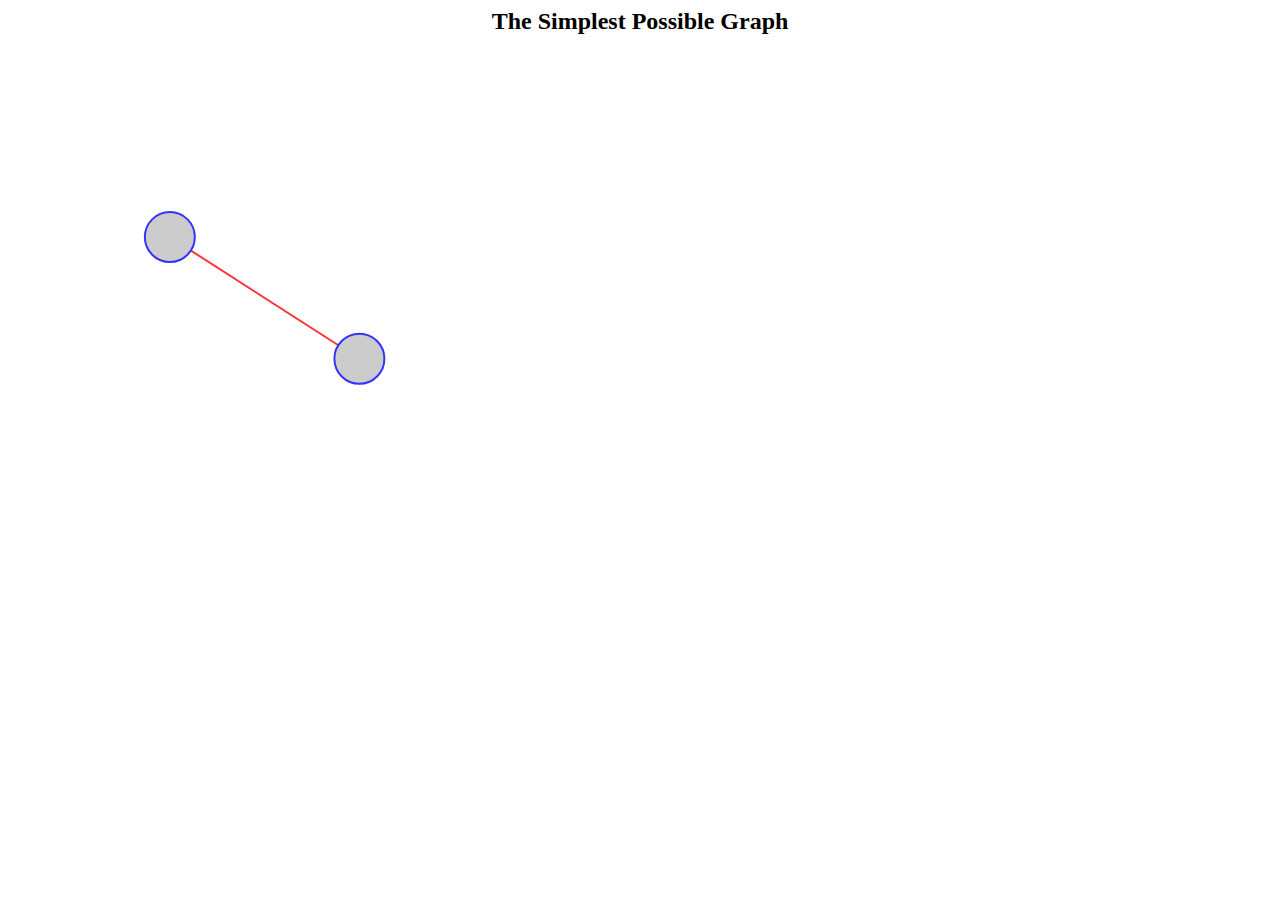
<file: examples/00/index.html>
<html><head><meta charset='utf-8'><title>Force Layout 01</title><style>
	circle { fill: #ccc; stroke: #33f; stroke-width: 2px; }
	line   { stroke: #f33; stroke-width: 2px; }
</style></head><body><script src='..\..\d3.min.js'></script><script>
var body = d3.select('body'),
    title = body.append('center').append('h2')
	.text('The Simplest Possible Graph');

// Define the dimensions of the visualization. We're using
// a size that's convenient for displaying
var w = 500, h = 500;

// Define the data for the example. In general, a force layout
// requires two data arrays. The first array, here named `nodes`,
// contains the object that are the focal point of the visualization.
// The second array, called `links` below, identifies all the links
// between the nodes. (The more mathematical term is "edges.")

// For the simplest possible example we only define two nodes. As
// far as D3 is concerned, nodes are arbitrary objects. Normally the
// objects wouldn't be initialized with `x` and `y` properties like
// we're doing below. When those properties are present, they tell
// D3 where to place the nodes before the force layout starts its
// magic. More typically, they're left out of the nodes and D3 picks
// random locations for each node. We're defining them here so we can
// get a consistent application of the layout which lets us see the
// effects of different properties.
var nodes = [ {}, {} ];

// The `links` array contains objects with a `source` and a `target`
// property. The values of those properties are the indices in
// the `nodes` array of the two endpoints of the link.
var links = [ {source: 0, target: 1} ];

// Here's were the code begins. We start off by creating an SVG
// container to hold the visualization. We only need to specify
// the dimensions for this container.
var svg = body.append('svg')
	.attr('width', w).attr('height', h);

// Now we create a force layout object and define its properties.
// Those include the dimensions of the visualization and the arrays
// of nodes and links.
var force = d3.layout.force().size([w, h])
    .nodes(nodes).links(links);

// There's one more property of the layout we need to define,
// its `linkDistance`. That's generally a configurable value and,
// for a first example, we'd normally leave it at its default.
// Unfortunately, the default value results in a visualization
// that's not especially clear. This parameter defines the
// distance (normally in pixels) that we'd like to have between
// nodes that are connected. (It is, thus, the length we'd
// like our links to have.)
force.linkDistance(w/2);

// Next we'll add the nodes and links to the visualization.
// Note that we're just sticking them into the SVG container
// at this point. We start with the links. The order here is
// important because we want the nodes to appear "on top of"
// the links. SVG doesn't really have a convenient equivalent
// to HTML's `z-index`; instead it relies on the order of the
// elements in the markup. By adding the nodes _after_ the
// links we ensure that nodes appear on top of links.

// Links are pretty simple. They're just SVG lines, and
// we're not even going to specify their coordinates. (We'll
// let the force layout take care of that.) Without any
// coordinates, the lines won't even be visible, but the
// markup will be sitting inside the SVG container ready
// and waiting for the force layout.
var line = svg.selectAll('.link').data(links)
    .enter().append('line');

// Each node is drawn as a circle and it is dragable.
var circle = svg.selectAll('.node').data(nodes)
    .enter().append('circle').call(force.drag);

// We're about to tell the force layout to start its
// calculations. We do, however, want to know when those
// calculations are complete, so before we kick things off
// we'll define a function that we want the layout to call
// once the calculations are done.
force.on('tick', function() {

    // When this function executes, the force layout
    // calculations have concluded. The layout will
    // have set various properties in our nodes and
    // links objects that we can use to position them
    // within the SVG container.

    // First let's reposition the nodes. As the force
    // layout runs it updates the `x` and `y` properties
    // that define where the node should be centered.
    // To move the node, we set the appropriate SVG
    // attributes to their new values. We also have to
    // give the node a non-zero radius so that it's visible
    // in the container.
    circle.attr('r', w/20)
        .attr('cx', function(d) { return d.x; })
        .attr('cy', function(d) { return d.y; });

    // We also need to update positions of the links.
    // For those elements, the force layout sets the
    // `source` and `target` properties, specifying
    // `x` and `y` values in each case.
    line.attr('x1', function(d) { return d.source.x; })
        .attr('y1', function(d) { return d.source.y; })
        .attr('x2', function(d) { return d.target.x; })
        .attr('y2', function(d) { return d.target.y; });
});

// Okay, everything is set up now so it's time to turn
// things over to the force layout. Here we go.
force.start();

// By the time you've read this far in the code, the force
// layout has undoubtedly finished its work. Unless something
// went horribly wrong, you should see two light grey circles
// connected by a single dark grey line. If you have a screen
// ruler (such as [xScope](http://xscopeapp.com) handy, measure
// the distance between the centers of the two circles. It
// should be somewhere close to the `linkDistance` parameter we
// set way up in the beginning (480 pixels). That, in the most
// basic of all nutshells, is what a force layout does. We
// tell it how far apart we want connected nodes to be, and
// the layout keeps moving the nodes around until they get
// reasonably close to that value.

// Of course, there's quite a bit more than that going on
// under the hood. We'll take a closer look starting with
// the next example.
</script></body></html>
</file>
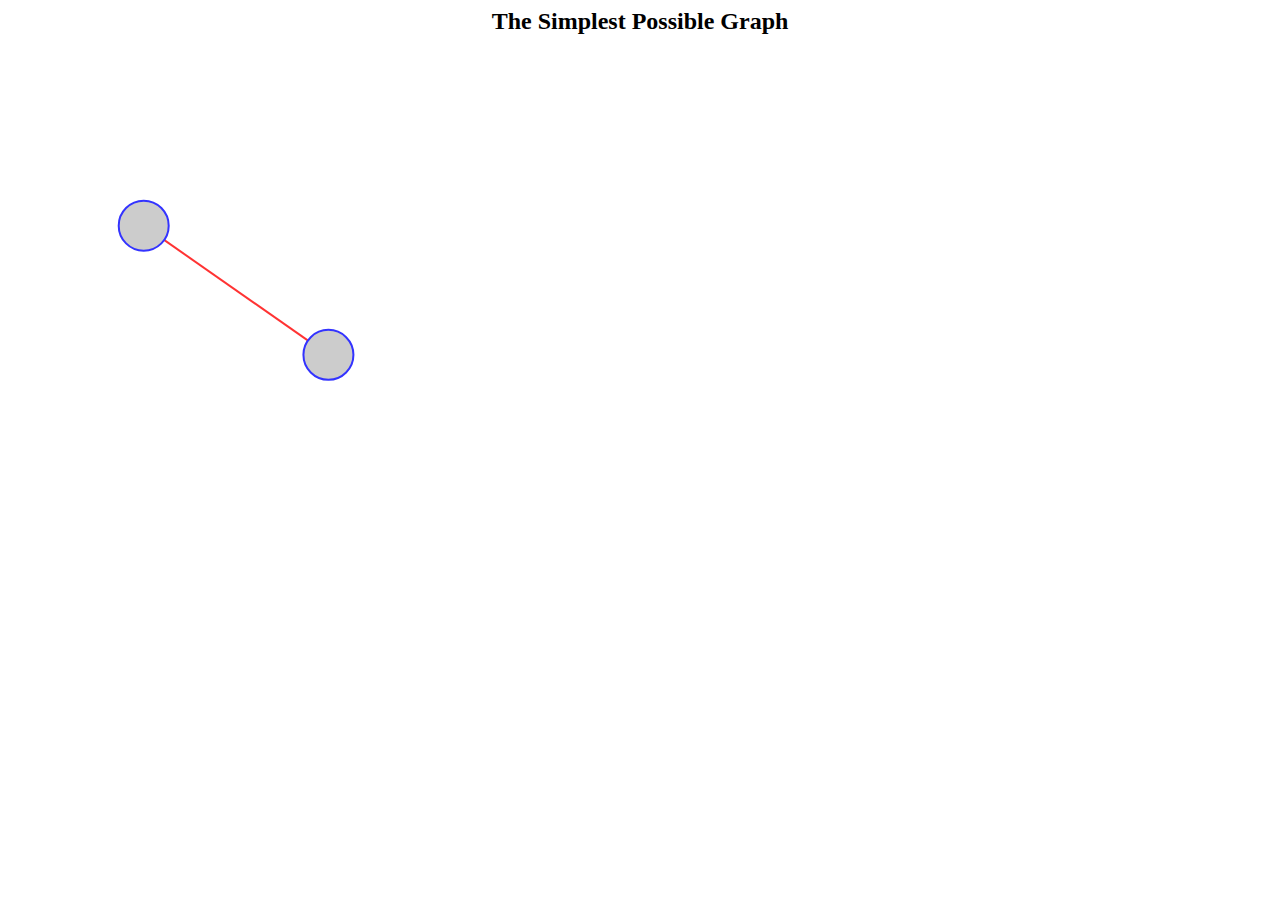
<file: examples/01/index.html>
<!-- c:\2016\meaning-graph\examples\01\index.html -->
<html><head><meta charset='utf-8'><title>ForceLayout01</title><style>
	circle { fill: #ccc; stroke: #33f; stroke-width: 2px; }
	line   { stroke: #f33; stroke-width: 2px; }
</style></head><body><script src='..\..\d3.min.js'></script><script>
var body = d3.select('body'),
    title = body.append('center').append('h2')
	.text('The Simplest Possible Graph');

// Define the dimensions of the visualization. We're using
// a size that's convenient for displaying
var w = 500, h = 500;

// Define the data for the example. In general, a force layout
// requires two data arrays. The first array, here named `nodes`,
// contains the object that are the focal point of the visualization.
// The second array, called `links` below, identifies all the links
// between the nodes. (The more mathematical term is "edges.")

// For the simplest possible example we only define two nodes. As
// far as D3 is concerned, nodes are arbitrary objects. Normally the
// objects wouldn't be initialized with `x` and `y` properties like
// we're doing below. When those properties are present, they tell
// D3 where to place the nodes before the force layout starts its
// magic. More typically, they're left out of the nodes and D3 picks
// random locations for each node. We're defining them here so we can
// get a consistent application of the layout which lets us see the
// effects of different properties.
var nodes = [ {}, {} ];

// The `links` array contains objects with a `source` and a `target`
// property. The values of those properties are the indices in
// the `nodes` array of the two endpoints of the link.
var links = [ {source: 0, target: 1} ];

// Here's were the code begins. We start off by creating an SVG
// container to hold the visualization. We only need to specify
// the dimensions for this container.
var svg = body.append('svg')
	.attr('width', w).attr('height', h);

// Now we create a force layout object and define its properties.
// Those include the dimensions of the visualization and the arrays
// of nodes and links.
var force = d3.layout.force().size([w, h])
    .nodes(nodes).links(links);

// There's one more property of the layout we need to define,
// its `linkDistance`. That's generally a configurable value and,
// for a first example, we'd normally leave it at its default.
// Unfortunately, the default value results in a visualization
// that's not especially clear. This parameter defines the
// distance (normally in pixels) that we'd like to have between
// nodes that are connected. (It is, thus, the length we'd
// like our links to have.)
force.linkDistance(w/2);

// Next we'll add the nodes and links to the visualization.
// Note that we're just sticking them into the SVG container
// at this point. We start with the links. The order here is
// important because we want the nodes to appear "on top of"
// the links. SVG doesn't really have a convenient equivalent
// to HTML's `z-index`; instead it relies on the order of the
// elements in the markup. By adding the nodes _after_ the
// links we ensure that nodes appear on top of links.

// Links are pretty simple. They're just SVG lines, and
// we're not even going to specify their coordinates. (We'll
// let the force layout take care of that.) Without any
// coordinates, the lines won't even be visible, but the
// markup will be sitting inside the SVG container ready
// and waiting for the force layout.
var line = svg.selectAll('.link').data(links)
    .enter().append('line');

// Each node is drawn as a circle and it is dragable.
var circle = svg.selectAll('.node').data(nodes)
    .enter().append('circle').call(force.drag);

// We're about to tell the force layout to start its
// calculations. We do, however, want to know when those
// calculations are complete, so before we kick things off
// we'll define a function that we want the layout to call
// once the calculations are done.
force.on('tick', function() {

    // When this function executes, the force layout
    // calculations have concluded. The layout will
    // have set various properties in our nodes and
    // links objects that we can use to position them
    // within the SVG container.

    // First let's reposition the nodes. As the force
    // layout runs it updates the `x` and `y` properties
    // that define where the node should be centered.
    // To move the node, we set the appropriate SVG
    // attributes to their new values. We also have to
    // give the node a non-zero radius so that it's visible
    // in the container.
    circle.attr('r', w/20)
        .attr('cx', function(d) { return d.x; })
        .attr('cy', function(d) { return d.y; });

    // We also need to update positions of the links.
    // For those elements, the force layout sets the
    // `source` and `target` properties, specifying
    // `x` and `y` values in each case.
    line.attr('x1', function(d) { return d.source.x; })
        .attr('y1', function(d) { return d.source.y; })
        .attr('x2', function(d) { return d.target.x; })
        .attr('y2', function(d) { return d.target.y; });
});

// Okay, everything is set up now so it's time to turn
// things over to the force layout. Here we go.
force.start();

// By the time you've read this far in the code, the force
// layout has undoubtedly finished its work. Unless something
// went horribly wrong, you should see two light grey circles
// connected by a single dark grey line. If you have a screen
// ruler (such as [xScope](http://xscopeapp.com) handy, measure
// the distance between the centers of the two circles. It
// should be somewhere close to the `linkDistance` parameter we
// set way up in the beginning (480 pixels). That, in the most
// basic of all nutshells, is what a force layout does. We
// tell it how far apart we want connected nodes to be, and
// the layout keeps moving the nodes around until they get
// reasonably close to that value.

// Of course, there's quite a bit more than that going on
// under the hood. We'll take a closer look starting with
// the next example.
</script></body></html>
</file>
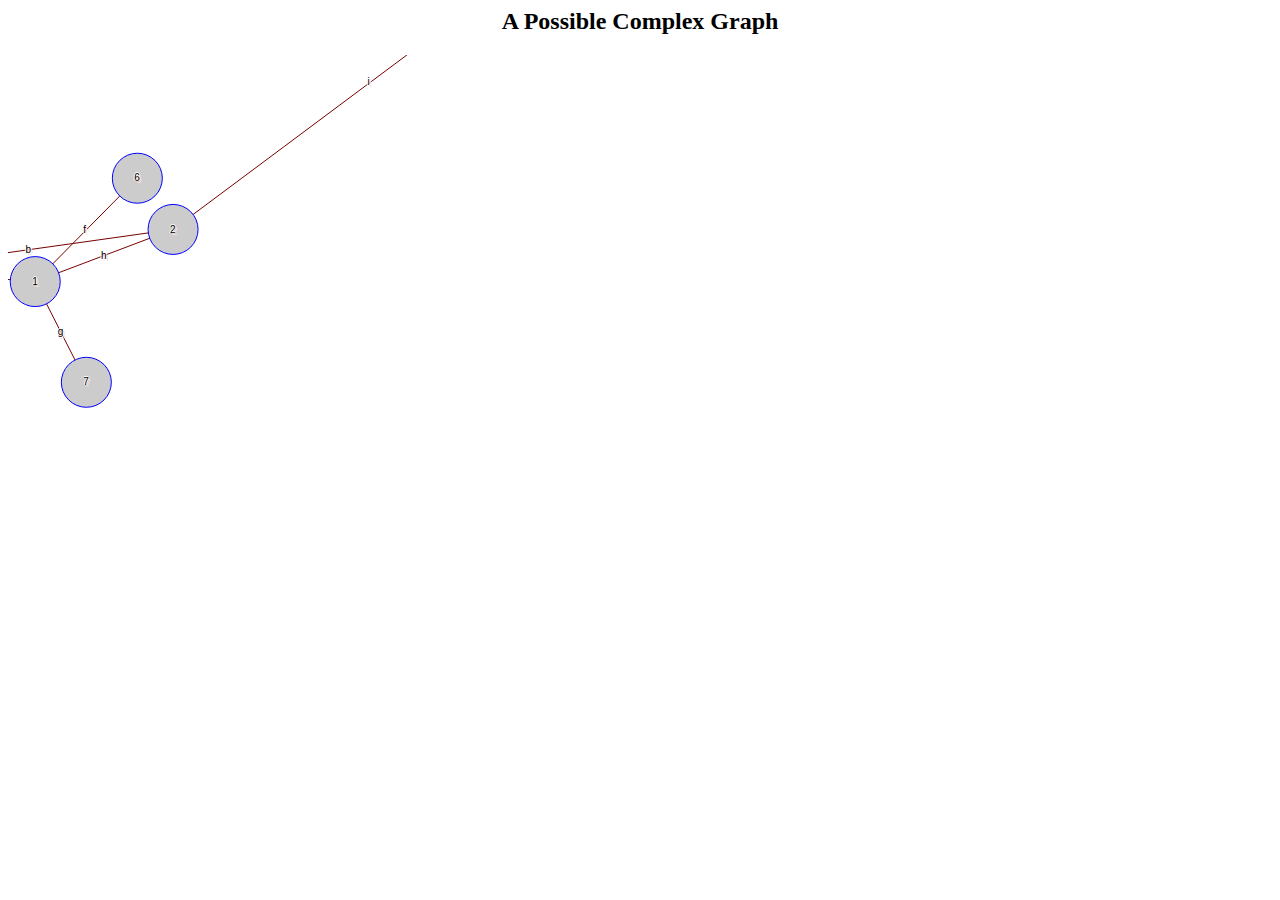
<file: examples/02/index.html>
<!-- c:\2016\meaning-graph\examples\02\index.html -->
<html><head><meta charset='utf-8'><title>ForceLayout02</title><style>
   .node {fill: #ccc; stroke: #00f; stroke-width: 1px;}
   .link {stroke: #700; stroke-width: 1px;}
    text {font: 10px sans-serif;
          text-shadow: 2px 2px 0 #fdd, 1px 0 0 #fff, 0 -1px 0 #fff, -1px 0 0 #fff; }
</style></head><body><script src='..\..\d3.min.js'></script><script>
var body = d3.select('body'),
    title = body.append('center').append('h2')
	.text('A Possible Complex Graph');
	
// Define the dimensions of the visualization. We're using
// a size that's convenient for displaying
var w = 500, h = 500;

// Here's the code begins. We start off by creating an SVG
// container to hold the visualization. We only need to specify
// the dimensions for this container.
var svg = body.append('svg')
    .attr('width', w).attr('height', h);

// Define 10 links among 10 nodes as a graph to visualize.
var links =  [  { id: 'a', "target": 1, "source": 0 },
                { id: 'b', "target": 2, "source": 0 },
                { id: 'c', "target": 3, "source": 0 },
                { id: 'd', "target": 4, "source": 0 },
                { id: 'e', "target": 5, "source": 0 },
                { id: 'f', "target": 6, "source": 1 },
                { id: 'g', "target": 7, "source": 1 },
                { id: 'h', "target": 1, "source": 2 },
                { id: 'i', "target": 8, "source": 2 },
                { id: 'j', "target": 9, "source": 3 }
            ];

// extract 10 nodes from 10 links.
var nodes = {};
    links.forEach(function(d){
      d.target=nodes[d.target]||(nodes[d.target]={id:d.target});
      d.source=nodes[d.source]||(nodes[d.source]={id:d.source});
    });
    nodes = d3.values(nodes);

// Create a force layout object and define its dimensions of
// the visualization and the arrays of nodes and links.
var force = d3.layout.force().size([w, h])
    .nodes(nodes).links(links);

// There's one more property of the layout we need to define,
// its `linkDistance`. That's generally a configurable value and,
// for a simple example, we'd normally leave it at its default.
// Unfortunately, the default value results in a visualization
// that's not especially clear. This parameter defines the
// distance (normally in pixels) that we'd like to have between
// nodes that are connected. (It is, thus, the length we'd
// like our links to have.)
    force.linkDistance(w/9);

// Next we'll add the nodes and links to the visualization.
// Adding the nodes _after_ the links, we ensure that nodes
// appear on top of links.
// The links are pretty simple. They're just SVG lines, and
// we're not even going to specify their coordinates. (We'll
// let the force layout take care of that.) Without any
// coordinates, the lines won't even be visible, but the
// markup will be sitting inside the SVG container ready
// and waiting for the force layout.
var link = svg.selectAll('.link').data(links).enter()
    .append('line').attr('class', 'link');

// Now it's the nodes turn. Each node is drawn as a circle.
var node = svg.selectAll('.node').data(nodes).enter()
    .append('circle').attr('class', 'node').call(force.drag);

// On top of each node, we draw its id.
var node_id = svg.append("g").selectAll("text").data(nodes).enter()
    .append("text")
    .attr("x", "-.31em").attr("y", ".31em")
    .text(function(d) { return d.id; });

// On top of each node, we draw its id.
var link_id = svg.append("g").selectAll("text").data(links).enter()
    .append("text")
    .attr("x", "-.31em").attr("y", ".31em")
    .text(function(d) { return d.id; });

// We're about to tell the force layout to start its
// calculations. We do, however, want to know when those
// calculations are complete, so before we kick things off
// we'll define a function that we want the layout to call
// once the calculations are done.
force.on('tick', function() {
    // When this function executes, the force layout
    // calculations have concluded. The layout will
    // have set various properties in our nodes and
    // links objects that we can use to position them
    // within the SVG container.

    // First let's reposition the nodes. As the force
    // layout runs it updates the `x` and `y` properties
    // that define where the node should be centered.
    // To move the node, we set the appropriate SVG
    // attributes to their new values. Also give the
    // nodes a non-zero radius so they're visible.
    node.attr('r', w/20)
        .attr('cx', function(d) { return d.x; })
        .attr('cy', function(d) { return d.y; });

    // We also need to update positions of the links.
    // For those elements, the force layout sets the
    // `source` and `target` properties, specifying
    // `x` and `y` values in each case.
    link.attr('x1', function(d) { return d.source.x; })
        .attr('y1', function(d) { return d.source.y; })
        .attr('x2', function(d) { return d.target.x; })
        .attr('y2', function(d) { return d.target.y; });

    // translate origin to node center
    node_id.attr("transform", function(d) {
      return "translate(" + d.x + "," + d.y + ")";
    });

    // translate origin to link center
    link_id.attr("transform", function(d) {
      var x1=d.source.x, y1=d.source.y;
      var x2=d.target.x, y2=d.target.y;
      return "translate(" + (x1+x2)/2 + "," + (y1+y2)/2 + ")";
    });
});

// Okay, everything is set up now so it's time to turn
// things over to the force layout. Here we go.
force.charge(-900).start();

// By the time you've read this far in the code, the force
// layout has probably finished its work.
</script></body></html>
</file>
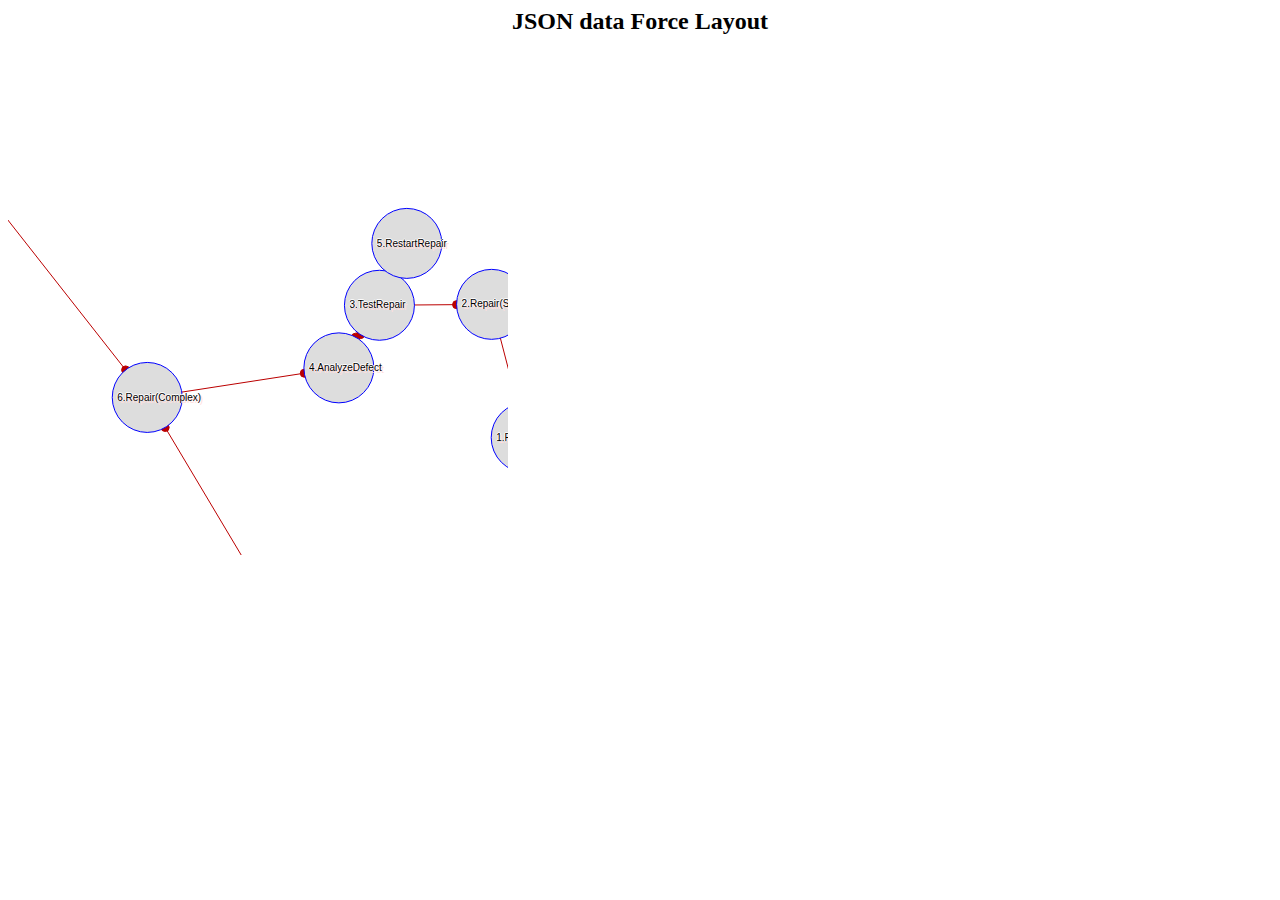
<file: examples/03/index.html>
<!-- c:\2016\meaning-graph\examples\03\index.html -->
<html><head><meta charset='utf-8'><title>JSON data Force Layout</title><style>
   .link{fill:none; stroke:#b00; stroke-width:1px}
   .base{fill:#b00; stroke:#b00; stroke-width:1px}
   .node{fill:#ddd; stroke:#00f; stroke-width:1px}
   .text{font:10px sans-serif;
         text-shadow:2px 2px 0 #fdd, 1px 0 0 #fff, 0 -1px 0 #fff, -1px 0 0 #fff}
</style></head><body><script src='..\..\d3.min.js'></script><script>
var w    =500
  ,	h    =500
  , force=d3.layout.force()
		.size([w, h]).linkDistance(80).charge(-600)
  , graph={"links":
	  [{"source": "Register"       , "target": "Repair(Simple)" }
	  ,{"source": "Repair(Simple)" , "target": "TestRepair"     }
	  ,{"source": "TestRepair"     , "target": "AnalyzeDefect"  }
	  ,{"source": "AnalyzeDefect"  , "target": "RestartRepair"  }
	  ,{"source": "RestartRepair"  , "target": "TestRepair"     }
	  ,{"source": "AnalyzeDefect"  , "target": "Repair(Complex)"}
	  ,{"source": "Repair(Complex)", "target": "InformUser"     }
	  ,{"source": "Repair(Complex)", "target": "ArchiveRepair"  }
	  ]
	}

// A. links and nodes
var links=graph.links // extract links from graph
  , nodes={} // object nodes
  , n    =0; // number of nodes
	links.forEach(function(L) {
	  L.source=nodes[L.source] // reference to node object
	  || (nodes[L.source]={name:++n+'.'+L.source}); // extract node object
	  L.target=nodes[L.target] // reference to node object
	  || (nodes[L.target]={name:++n+'.'+L.target}); // extract node object
	});
	nodes=d3.values(nodes); // list nodes

// B. svg
var body  = d3.select('body')
  , title = body.append('center').append('h2').text('JSON data Force Layout')
  , svg   = body.append("svg")
			.attr("width", w).attr("height", h)
  , L	  = svg.append("g").selectAll().data(links).enter()
  , N	  = svg.append("g").selectAll().data(nodes).enter()
  , link  = L.append("line"  ).attr("class", "link")
  , base  = L.append("circle").attr("class", "base")
			.attr("r", 4)
  , node  = N.append("circle").attr("class", "node")
			.attr("r", 35).call(force.drag)
  , text  = N.append("text"  ).attr("class", "text")
			.attr("x", -30).attr("y", ".31em")
			.text(function(d) { return d.name; });

// C. force layout
	force.nodes(nodes).links(links).start()
			.on("tick", function() {
				link.attr("x1", function(d) { return d.source.x; })
				    .attr("y1", function(d) { return d.source.y; })
				    .attr("x2", function(d) { return d.target.x; })
				    .attr("y2", function(d) { return d.target.y; });
				base.attr("transform", function(d) {
				  var x1=d.source.x, y1=d.source.y;
				  var x2=d.target.x, y2=d.target.y;
				  var dx=x2-x1, dy=y2-y1, r=Math.sqrt(dx*dx+dy*dy);
				  var x=x1+35*dx/r, y=y1+35*dy/r;
				  return "translate(" + x + "," + y + ")";
				});
				node.attr("transform", function(d) {
				  return "translate(" + d.x + "," + d.y + ")";
				});
				text.attr("transform", function(d) {
				  return "translate(" + d.x + "," + d.y + ")";
				});
			});
</script></body></html>
</file>
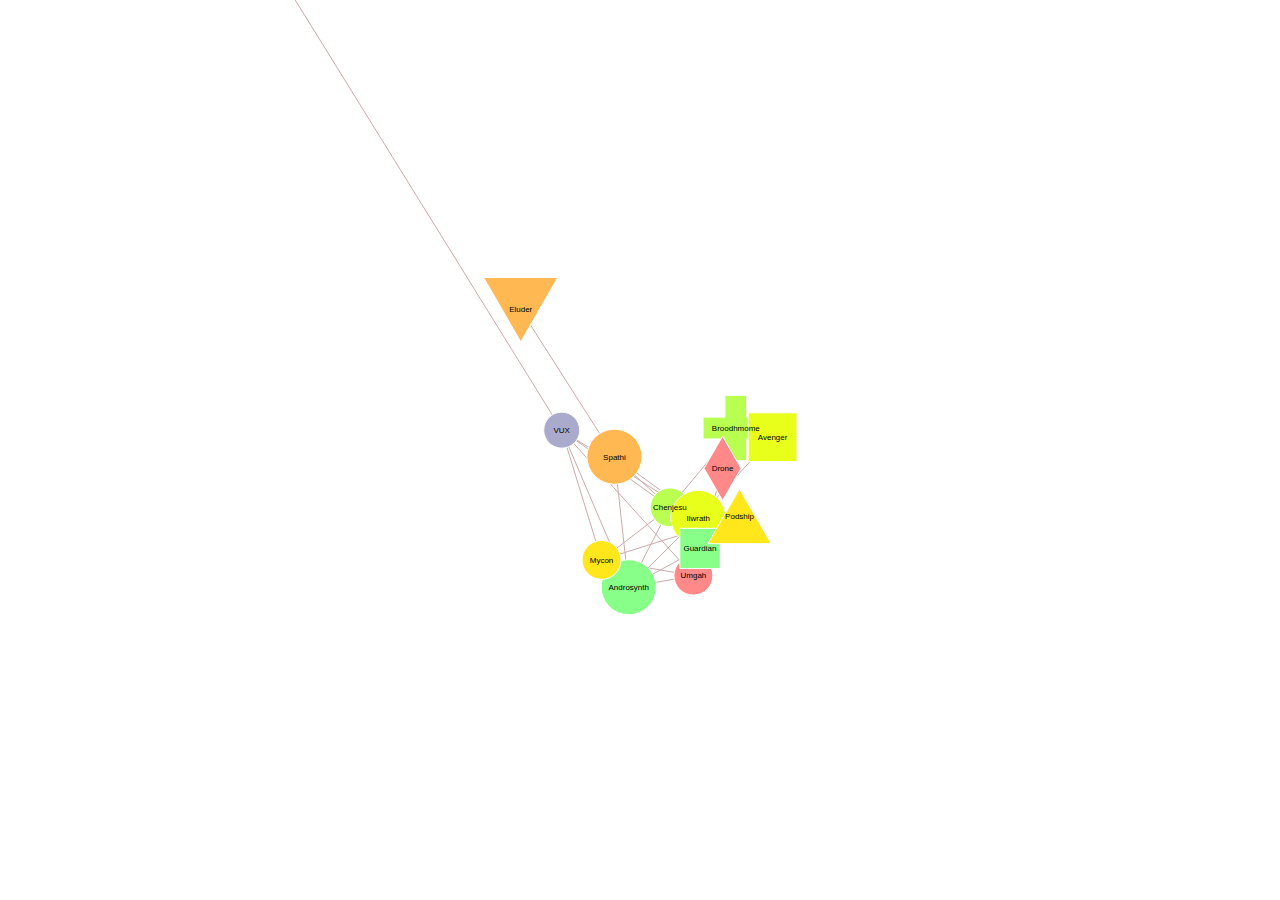
<file: examples/10/index.html>
<!-- c:\2016\meaning-graph\examples\03\index.html -->
<html><head><meta charset='utf-8'><title>Possible Force Layout Types</title><style>
	body{overflow: hidden;margin: 0;}
	text{font-family: sans-serif;pointer-events: none;}
</style></head><body><script src="../../d3.min.js"></script><script>
	var w = window.innerWidth, h = window.innerHeight,
        force = d3.layout.force()
			.linkDistance(80)
			.charge(-300)
			.size([w, h]),
        highlight_color = "#66f",
        default_link_color = "#caa",
        default_node_color = "#aac",
        highlight_trans = 0.5,
        min_score = 0,
        max_score = 1,
        color = d3.scale.linear()
			.domain([min_score, (min_score + max_score) / 2, max_score])
			.range(["#8f8", "yellow", "#f88"]),
        size = d3.scale.pow().exponent(1)
			.domain([1, 100])
			.range([18, 34]),
        nominal_base_node_size = 18,
        nominal_text_size = 8,
        nominal_stroke = 1,
        min_zoom = 0.5, max_zoom = 5,
        zoom = d3.behavior.zoom().scaleExtent([min_zoom, max_zoom]),
        max_text_size = 60,
        max_stroke = 6,
        max_base_node_size = 120,
		focus_node = null,
        highlight_node = null,
        text_center = true,
        outline = false,
		key1 = true, key2 = true, key3 = true, key0 = true,
		keyr = true, keyt = true,
		keys = true, keyd = true, keyh = true,
		keyx = true, keyc = true, keym = true,
        svg = d3.select("body").append("svg").style("cursor", "move"),
        g = svg.append("g");
    d3.json("graph.json", function(error, graph) {
    	var nodes = graph.nodes, links = graph.links;
        force.nodes(nodes).links(links).start();
        var linkedByIndex = {};
        links.forEach(function(d){linkedByIndex[d.source + "," + d.target]=true;});
        function isConnected(a, b) {
            return linkedByIndex[a.index + "," + b.index] || linkedByIndex[b.index + "," + a.index] || a.index == b.index;
        }
        function hasConnections(a) {
            for (var property in linkedByIndex) {
                s = property.split(",");
                if ((s[0] == a.index || s[1] == a.index) && linkedByIndex[property]) return true;
            }
            return false;
        }
        var tocolor = outline ? "stroke" : "fill"  ,
        	towhite = outline ? "fill"   : "stroke",
        	link = g.selectAll().data(links).enter().append("line")
	            .attr("class", "link")
	            .style("stroke-width", nominal_stroke)
	            .style("stroke", function(d) {
	                return isNumber(d.score)? color(d.score) : default_link_color;
            	}),
			node = g.selectAll().data(nodes).enter().append("g")
	            .attr("class", "node").call(force.drag),
			circle = node.append("path")
		        .attr("d", d3.svg.symbol()
		            .size(function(d) {
		                return Math.PI * Math.pow(size(d.size)
		                	|| nominal_base_node_size, 2);
		            })
		            .type(function(d) {
		                return d.type;
		            })
		        )
		        .style(tocolor, function(d) {
	                var s = d.score;
	                return (isNumber(s) && s >= 0)?color(s):default_node_color;
	            })
              //.attr("r", function(d){return size(d.size)||nominal_base_node_size;})
	            .style("stroke-width", nominal_stroke)
	            .style(towhite, "white");
	        node.on("dblclick.zoom", function(d) {
	            d3.event.stopPropagation();
	            var s = zoom.scale();
	            var dcx = w/2 - d.x * s;
	            var dcy = h/2 - d.y * s;
	            zoom.translate([dcx, dcy]);
	            g.attr("transform", "translate(" + dcx + "," + dcy + ")scale(" + zoom.scale() + ")");
	        });
        var text = g.selectAll(".text")
            .data(graph.nodes)
            .enter().append("text")
            .attr("dy", ".35em")
            .style("font-size", nominal_text_size + "px")

        if (text_center)
            text.text(function(d) {
                return d.id;
            })
            .style("text-anchor", "middle");
        else
            text.attr("dx", function(d) {
                return (size(d.size) || nominal_base_node_size);
            })
            .text(function(d) {
                return '\u2002' + d.id;
            });

        node.on("mouseover", function(d) {
                set_highlight(d);
            })
            .on("mousedown", function(d) {
                d3.event.stopPropagation();
                focus_node = d;
                set_focus(d)
                if (highlight_node === null) set_highlight(d)

            }).on("mouseout", function(d) {
                exit_highlight();

            });

        d3.select(window).on("mouseup",
            function() {
                if (focus_node !== null) {
                    focus_node = null;
                    if (highlight_trans < 1) {

                        circle.style("opacity", 1);
                        text.style("opacity", 1);
                        link.style("opacity", 1);
                    }
                }

                if (highlight_node === null) exit_highlight();
            });

        function exit_highlight() {
            highlight_node = null;
            if (focus_node === null) {
                svg.style("cursor", "move");
                if (highlight_color != "white") {
                    circle.style(towhite, "white");
                    text.style("font-weight", "normal");
                    link.style("stroke", function(o) {
                        return (isNumber(o.score) && o.score >= 0) ? color(o.score) : default_link_color
                    });
                }

            }
        }

        function set_focus(d) {
            if (highlight_trans < 1) {
                circle.style("opacity", function(o) {
                    return isConnected(d, o) ? 1 : highlight_trans;
                });

                text.style("opacity", function(o) {
                    return isConnected(d, o) ? 1 : highlight_trans;
                });

                link.style("opacity", function(o) {
                    return o.source.index == d.index || o.target.index == d.index ? 1 : highlight_trans;
                });
            }
        }


        function set_highlight(d) {
            svg.style("cursor", "pointer");
            if (focus_node !== null) d = focus_node;
            highlight_node = d;

            if (highlight_color != "white") {
                circle.style(towhite, function(o) {
                    return isConnected(d, o) ? highlight_color : "white";
                });
                text.style("font-weight", function(o) {
                    return isConnected(d, o) ? "bold" : "normal";
                });
                link.style("stroke", function(o) {
                    return o.source.index == d.index || o.target.index == d.index ? highlight_color : ((isNumber(o.score) && o.score >= 0) ? color(o.score) : default_link_color);

                });
            }
        }


        zoom.on("zoom", function() {

            var stroke = nominal_stroke;
            if (nominal_stroke * zoom.scale() > max_stroke) stroke = max_stroke / zoom.scale();
            link.style("stroke-width", stroke);
            circle.style("stroke-width", stroke);

            var base_radius = nominal_base_node_size;
            if (nominal_base_node_size * zoom.scale() > max_base_node_size) base_radius = max_base_node_size / zoom.scale();
            circle.attr("d", d3.svg.symbol()
                .size(function(d) {
                    return Math.PI * Math.pow(size(d.size) * base_radius / nominal_base_node_size || base_radius, 2);
                })
                .type(function(d) {
                    return d.type;
                }))

            //circle.attr("r", function(d) { return (size(d.size)*base_radius/nominal_base_node_size||base_radius); })
            if (!text_center) text.attr("dx", function(d) {
                return (size(d.size) * base_radius / nominal_base_node_size || base_radius);
            });

            var text_size = nominal_text_size;
            if (nominal_text_size * zoom.scale() > max_text_size) text_size = max_text_size / zoom.scale();
            text.style("font-size", text_size + "px");

            g.attr("transform", "translate(" + d3.event.translate + ")scale(" + d3.event.scale + ")");
        });

        svg.call(zoom);

        resize();
        //window.focus();
        d3.select(window).on("resize", resize).on("keydown", keydown);

        force.on("tick", function() {

            node.attr("transform", function(d) {
                return "translate(" + d.x + "," + d.y + ")";
            });
            text.attr("transform", function(d) {
                return "translate(" + d.x + "," + d.y + ")";
            });

            link.attr("x1", function(d) {
                    return d.source.x;
                })
                .attr("y1", function(d) {
                    return d.source.y;
                })
                .attr("x2", function(d) {
                    return d.target.x;
                })
                .attr("y2", function(d) {
                    return d.target.y;
                });

            node.attr("cx", function(d) {
                    return d.x;
                })
                .attr("cy", function(d) {
                    return d.y;
                });
        });

        function resize() {
            var width = window.innerWidth,
                height = window.innerHeight;
            svg.attr("width", width).attr("height", height);

            force.size([force.size()[0] + (width - w) / zoom.scale(), force.size()[1] + (height - h) / zoom.scale()]).resume();
            w = width;
            h = height;
        }

        function keydown() {
            if (d3.event.keyCode == 32) {
                force.stop();
            } else if (d3.event.keyCode >= 48 && d3.event.keyCode <= 90 && !d3.event.ctrlKey && !d3.event.altKey && !d3.event.metaKey) {
                switch (String.fromCharCode(d3.event.keyCode)) {
                    case "C":
                        keyc = !keyc;
                        break;
                    case "S":
                        keys = !keys;
                        break;
                    case "T":
                        keyt = !keyt;
                        break;
                    case "R":
                        keyr = !keyr;
                        break;
                    case "X":
                        keyx = !keyx;
                        break;
                    case "D":
                        keyd = !keyd;
                        break;
                    case "L":
                        keyl = !keyl;
                        break;
                    case "M":
                        keym = !keym;
                        break;
                    case "H":
                        keyh = !keyh;
                        break;
                    case "1":
                        key1 = !key1;
                        break;
                    case "2":
                        key2 = !key2;
                        break;
                    case "3":
                        key3 = !key3;
                        break;
                    case "0":
                        key0 = !key0;
                        break;
                }

                link.style("display", function(d) {
                    var flag = vis_by_type(d.source.type) && vis_by_type(d.target.type) && vis_by_node_score(d.source.score) && vis_by_node_score(d.target.score) && vis_by_link_score(d.score);
                    linkedByIndex[d.source.index + "," + d.target.index] = flag;
                    return flag ? "inline" : "none";
                });
                node.style("display", function(d) {
                    return (key0 || hasConnections(d)) && vis_by_type(d.type) && vis_by_node_score(d.score) ? "inline" : "none";
                });
                text.style("display", function(d) {
                    return (key0 || hasConnections(d)) && vis_by_type(d.type) && vis_by_node_score(d.score) ? "inline" : "none";
                });

                if (highlight_node !== null) {
                    if ((key0 || hasConnections(highlight_node)) && vis_by_type(highlight_node.type) && vis_by_node_score(highlight_node.score)) {
                        if (focus_node !== null) set_focus(focus_node);
                        set_highlight(highlight_node);
                    } else {
                        exit_highlight();
                    }
                }

            }
        }

    });

    function vis_by_type(type) {
        switch (type) {
            case "circle":
                return keyc;
            case "square":
                return keys;
            case "triangle-up":
                return keyt;
            case "diamond":
                return keyr;
            case "cross":
                return keyx;
            case "triangle-down":
                return keyd;
            default:
                return true;
        }
    }

    function vis_by_node_score(score) {
        if (isNumber(score)) {
            if (score >= 0.666) return keyh;
            else if (score >= 0.333) return keym;
            else if (score >= 0) return keyl;
        }
        return true;
    }

    function vis_by_link_score(score) {
        if (isNumber(score)) {
            if (score >= 0.666) return key3;
            else if (score >= 0.333) return key2;
            else if (score >= 0) return key1;
        }
        return true;
    }

    function isNumber(n) {
        return !isNaN(parseFloat(n)) && isFinite(n);
    }
    </script>
</file>
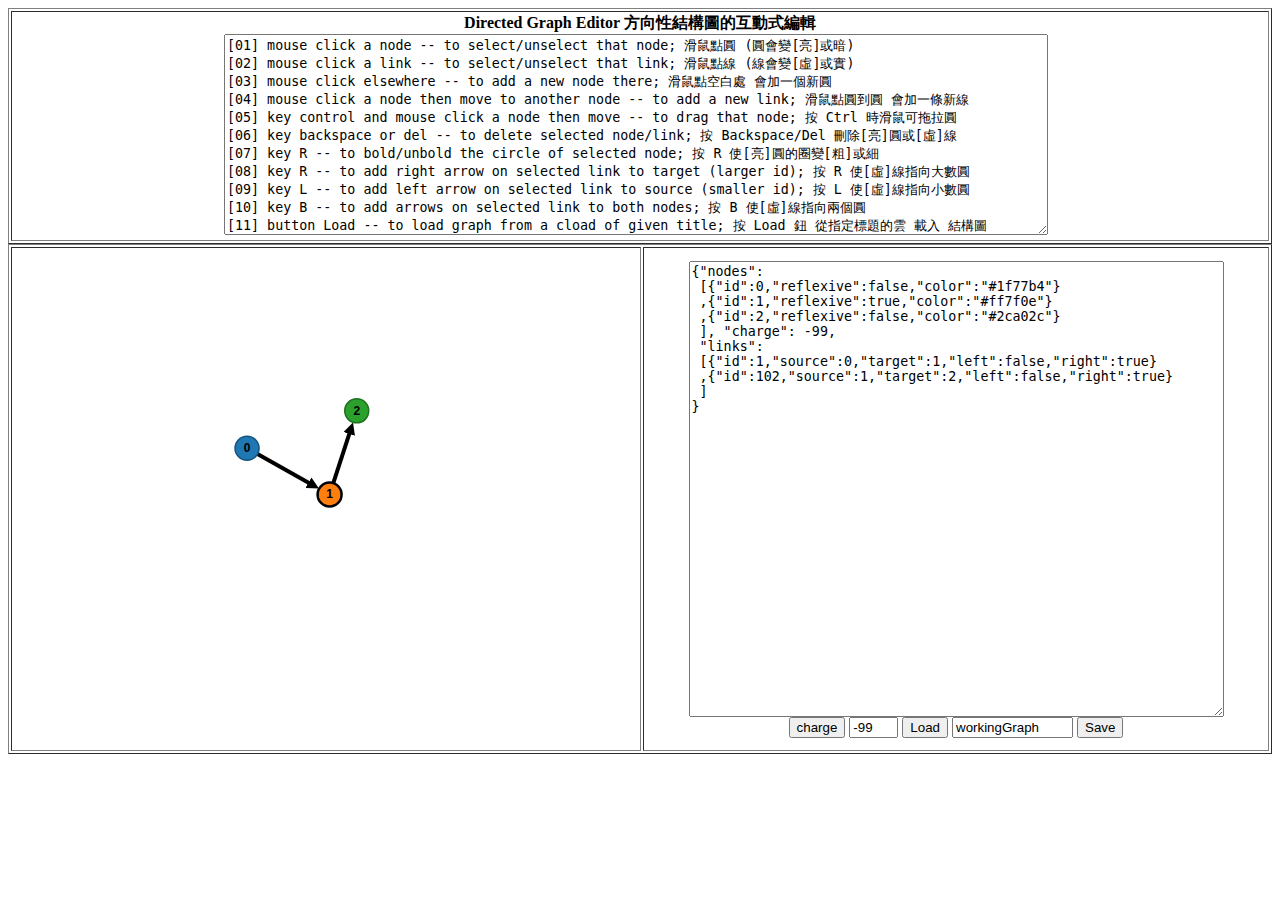
<file: examples/20/index.html>
<html>
	<head><meta charset="utf-8"><title>Directed Graph Editor</title>
	    <link rel="stylesheet" href="dge.css">
		<script src="./d3.min.js"></script>
		<script src="./firebase3.6.10.js"></script>
		<script> // Initialize Firebase
		//	debugger
			var config = {
				apiKey: "AIzaSyBAhLncjzOM2G2pT4yF2KKe_roP5mJQsRw",
				authDomain: "mjeforth.firebaseapp.com",
				databaseURL: "https://mjeforth.firebaseio.com",
				storageBucket: "mjeforth.appspot.com",
				messagingSenderId: "832824227642"
			};
			firebase.initializeApp(config);
		</script>
	</head>
	<body>
		<table width=100% border=1><tr width=100%><td id=100%>
		<center><b>Directed Graph Editor 方向性結構圖的互動式編輯</b><br>
		<textarea rows=13 cols=100>
[01] mouse click a node -- to select/unselect that node; 滑鼠點圓 (圓會變[亮]或暗)
[02] mouse click a link -- to select/unselect that link; 滑鼠點線 (線會變[虛]或實)
[03] mouse click elsewhere -- to add a new node there; 滑鼠點空白處 會加一個新圓
[04] mouse click a node then move to another node -- to add a new link; 滑鼠點圓到圓 會加一條新線
[05] key control and mouse click a node then move -- to drag that node; 按 Ctrl 時滑鼠可拖拉圓
[06] key backspace or del -- to delete selected node/link; 按 Backspace/Del 刪除[亮]圓或[虛]線
[07] key R -- to bold/unbold the circle of selected node; 按 R 使[亮]圓的圈變[粗]或細
[08] key R -- to add right arrow on selected link to target (larger id); 按 R 使[虛]線指向大數圓
[09] key L -- to add left arrow on selected link to source (smaller id); 按 L 使[虛]線指向小數圓
[10] key B -- to add arrows on selected link to both nodes; 按 B 使[虛]線指向兩個圓
[11] button Load -- to load graph from a cload of given title; 按 Load 鈕 從指定標題的雲 載入 結構圖
[12] button Save -- to save graph to a cload of given title; 按 Save 鈕 將結構圖 傳到 指定標題的雲</textarea>
&nbsp
</td></tr></table></center>

		<table width=100% border=1><tr width=100%><td id="left" width=50%>
			<svg></svg>
		</td><td id="right"><center>
			<textarea id="code" onchange="onChangeCode()"
				rows=30 cols=64 onkeyup="onChangeCode()"></textarea><br>
			<button readonly>charge</button>
			<input id="charge" size=3 onchange="onChangeCharge()"></input>
			<button onclick="loadGraph()">Load</button>
			<input id="codeId" size=12 onchange="onChangeCodeId()"></input>
			<button onclick="saveGraph()">Save</button></center>
		</td></tr></table>
		<script src="dge.js"></script>
	</body>
</html>
</file>
<file: examples/20/dge.css>
svg {
	cursor: default; background-color: #FFF; -webkit-user-select: none; -moz-user-select: none;
	-ms-user-select: none; -o-user-select: none; user-select: none; }
svg:not(.active):not(.ctrl) {
	cursor: crosshair; }
path.link {
	cursor: default; stroke-width: 4px; fill: none; stroke: #000; }
svg:not(.active):not(.ctrl) path.link {
	cursor: pointer; }
path.link.selected {
	stroke-dasharray: 10,2; }
path.link.dragline {
	pointer-events: none; }
path.link.hidden {
	stroke-width: 0; }
circle.node {
	cursor: pointer; stroke-width: 1.5px; }
circle.node.reflexive {
	stroke-width: 2.5px; stroke: #000 !important; }
text {
	font: 12px sans-serif; pointer-events: none; }
text.id {
	font-weight: bold; text-anchor: middle; }
</file>
